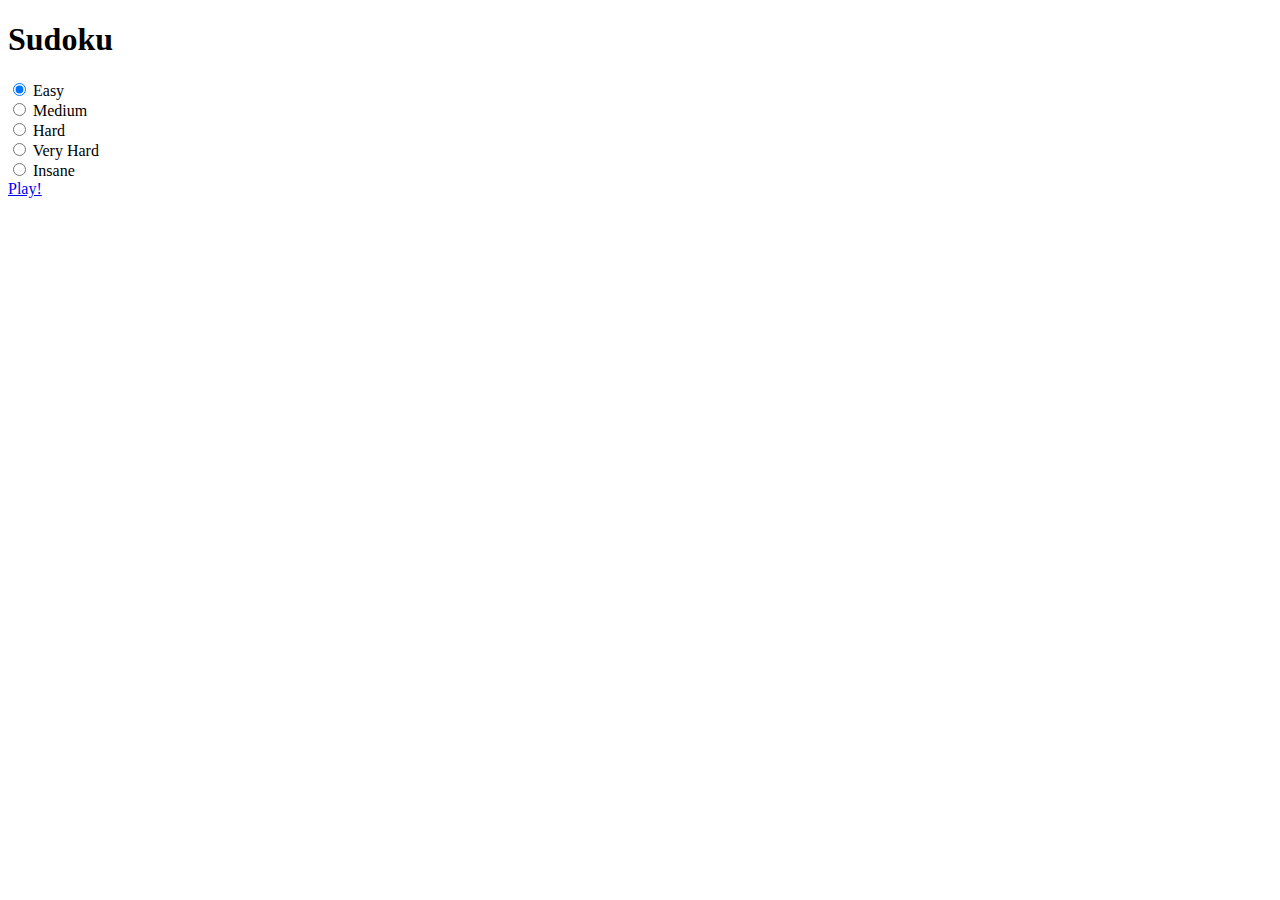
<file: site/index.html>
<!doctype html>
<html lang="en">
  <head>
    <!-- Required meta tags -->
    <meta charset="utf-8">
    <meta name="viewport" content="width=device-width, initial-scale=1, shrink-to-fit=no">

    <!-- Bootstrap CSS -->
    <link rel="stylesheet" href="https://stackpath.bootstrapcdn.com/bootstrap/4.5.0/css/bootstrap.min.css" integrity="sha384-9aIt2nRpC12Uk9gS9baDl411NQApFmC26EwAOH8WgZl5MYYxFfc+NcPb1dKGj7Sk" crossorigin="anonymous">

    <title>Sudoku!</title>
  </head>
  <body>
    <h1>Sudoku</h1>
        <div class="form-check">
        <input class="form-check-input" type="radio" name="exampleRadios" id="easy" value="easy" checked>
        <label class="form-check-label" for="easy">
          Easy
        </label>
      </div>
      <div class="form-check">
        <input class="form-check-input" type="radio" name="exampleRadios" id="medium" value="medium">
        <label class="form-check-label" for="medium">
          Medium
        </label>
      </div>
      <div class="form-check">
        <input class="form-check-input" type="radio" name="exampleRadios" id="hard" value="hard">
        <label class="form-check-label" for="hard">
          Hard
        </label>
      </div>
      <div class="form-check">
        <input class="form-check-input" type="radio" name="exampleRadios" id="very-hard" value="very-hard">
        <label class="form-check-label" for="very-hard">
            Very Hard
        </label>
      </div>
      <div class="form-check">
        <input class="form-check-input" type="radio" name="exampleRadios" id="insane" value="insane">
        <label class="form-check-label" for="insane">
          Insane
        </label>
      </div>
      <a type="button" class="btn btn-primary" id="playButton" href="./sudoku.html">Play!</button>

    <!-- Optional JavaScript -->
    <!-- jQuery first, then Popper.js, then Bootstrap JS -->
    <script src="https://code.jquery.com/jquery-3.5.1.slim.min.js" integrity="sha384-DfXdz2htPH0lsSSs5nCTpuj/zy4C+OGpamoFVy38MVBnE+IbbVYUew+OrCXaRkfj" crossorigin="anonymous"></script>
    <script src="https://cdn.jsdelivr.net/npm/popper.js@1.16.0/dist/umd/popper.min.js" integrity="sha384-Q6E9RHvbIyZFJoft+2mJbHaEWldlvI9IOYy5n3zV9zzTtmI3UksdQRVvoxMfooAo" crossorigin="anonymous"></script>
    <script src="https://stackpath.bootstrapcdn.com/bootstrap/4.5.0/js/bootstrap.min.js" integrity="sha384-OgVRvuATP1z7JjHLkuOU7Xw704+h835Lr+6QL9UvYjZE3Ipu6Tp75j7Bh/kR0JKI" crossorigin="anonymous"></script>
    <script src="../sudoku.js"></script>
    <script src="./start.js"></script>
  </body>
</html>
</file>
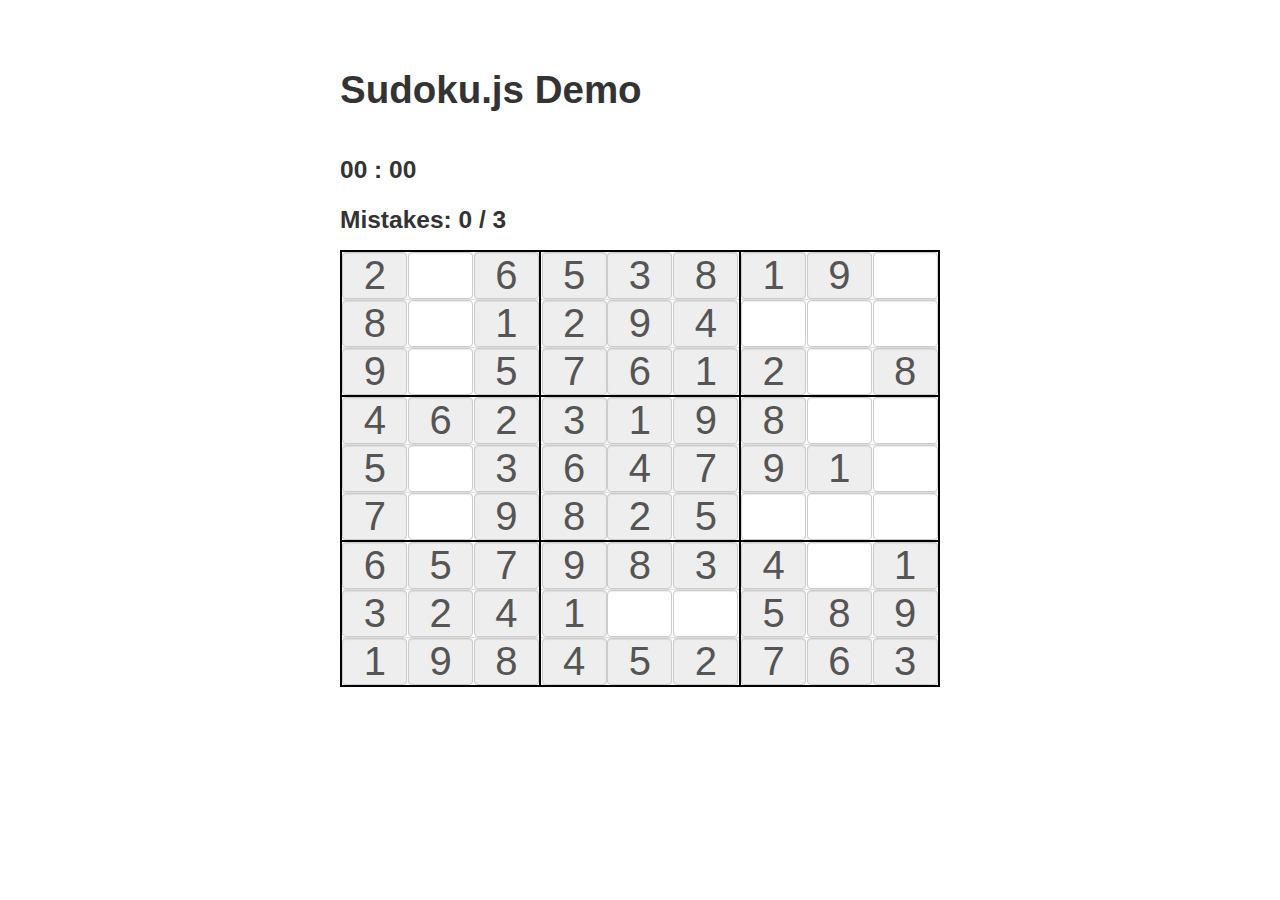
<file: site/sudoku.html>
<!-- 
    Sudoku.js demo
    ==============
    Read more at https://github.com/robatron/sudoku-js
-->
<!DOCTYPE html>
<html lang="en">
    <head>
        <meta charset="utf-8">
        <title>Sudoku.js Demo</title>
        <meta name="viewport" content="width=device-width, initial-scale=1.0">
        <meta name="description" content="">
        <meta name="author" content="">

        <!-- Styles -->
        <link href="./css/bootstrap.min.css" rel="stylesheet" />
        <link href="./css/styles.css" rel="stylesheet" />
        <link href="./css/bootstrap-responsive.min.css" rel="stylesheet" />

        <!-- Fav and touch icons -->
        <link rel="shortcut icon" href="ico/favicon.ico">
        <link rel="apple-touch-icon-precomposed" sizes="144x144" 
                href="ico/apple-touch-icon-144-precomposed.png">
        <link rel="apple-touch-icon-precomposed" sizes="114x114" 
                href="ico/apple-touch-icon-114-precomposed.png">
        <link rel="apple-touch-icon-precomposed" sizes="72x72"
                href="ico/apple-touch-icon-72-precomposed.png">
        <link rel="apple-touch-icon-precomposed" 
                href="ico/apple-touch-icon-57-precomposed.png">
    </head>

    <body>
        <div id="loading" class="container-narrow">
            <p>
                <img src="./img/pacman.gif"/> Loading...
            </p>
        </div>
        <div id="app-wrap" class="container-narrow hidden">
            <!-- Masthead -->
            <h1>Sudoku.js Demo</h1>
            <br>
            <!-- Time and Mistakes -->
            <div class="stats">
                <h3 class="stat" id="time">Time: </h3>
                <h3 class="stat" id="mistakes">Mistakes: </h3>
            </div>

            <!-- Sudoku board -->
            <table class="table table-striped">
                <tbody id="sudoku-board"></tbody>
            </table>
            
            <!-- Message box -->
            <div id="message" class="alert alert-error">
                <button type="button" class="close" data-dismiss="alert">
                    &times;
                </button>
                <div id="text"></div>
            </div>
            
            
        </div> <!-- /container -->
        <!-- Game Over Modal -->
        <div class="modal" tabindex="-1" role="dialog" hidden="true" id="gameoverModal"> 
            <div class="modal-dialog">
              <div class="modal-content">
                <div class="modal-header">
                  <h5 class="modal-title">Game Over!</h5>
                </div>
                <div class="modal-body">
                  <h2>Go to Home</h2>
                  <a type="button" href="./index.html" class="btn btn-secondary">Home</a>
                </div>
              </div>
            </div>
          </div>

          <!-- Game Won Modal -->
        <div class="modal" tabindex="-1" role="dialog" hidden="true" id="gamewonModal"> 
            <div class="modal-dialog">
              <div class="modal-content">
                <div class="modal-header">
                  <h5 class="modal-title">Game Won!</h5>
                </div>
                <div class="modal-body">
                  <h2>Go to Home</h2>
                  <a type="button" href="./index.html" class="btn btn-secondary">Home</a>
                </div>
              </div>
            </div>
          </div>
        
        <!-- javascript
             (Placed at the bottom so the DOM loads faster) -->
        <script src="./js/jquery.min.js"></script>
        <script src="./js/bootstrap.min.js"></script>
        <script src="./js/StopWatch.js"></script>
        <script type="text/javascript" src="../sudoku.js"></script>
        <script type="text/javascript" src="./js/app.js"></script>
    </body>
</html>
</file>
<file: site/css/styles.css>
/* Styles for the Sudoku.js demo page
*/

body {
    padding-top: 60px;
    padding-bottom: 40px;
}

.container-narrow {
    /* Custom, narrow container */
    margin: 0 auto;
    max-width: 600px;
 }

#footer {
    margin-top: 120px;    
}

#sudoku-board {
    border: 2px solid black;
}

#sudoku-board td {
    padding: 0px;
    margin: 0px;
}

#sudoku-board input.square {
    display: block;
    margin-left:auto;
    margin-right:auto;
    margin-bottom:0px;
    width: 63px;
    height: 45px;
    padding: 0px;
    font-size: 40px;
    text-align: center;
}

#sudoku-board .border-right {
    border-right: 2px solid black;
}

#sudoku-board .border-bottom {
    border-bottom: 2px solid black;
}

.green-text {
    color: ForestGreen !important;
}
</file>
